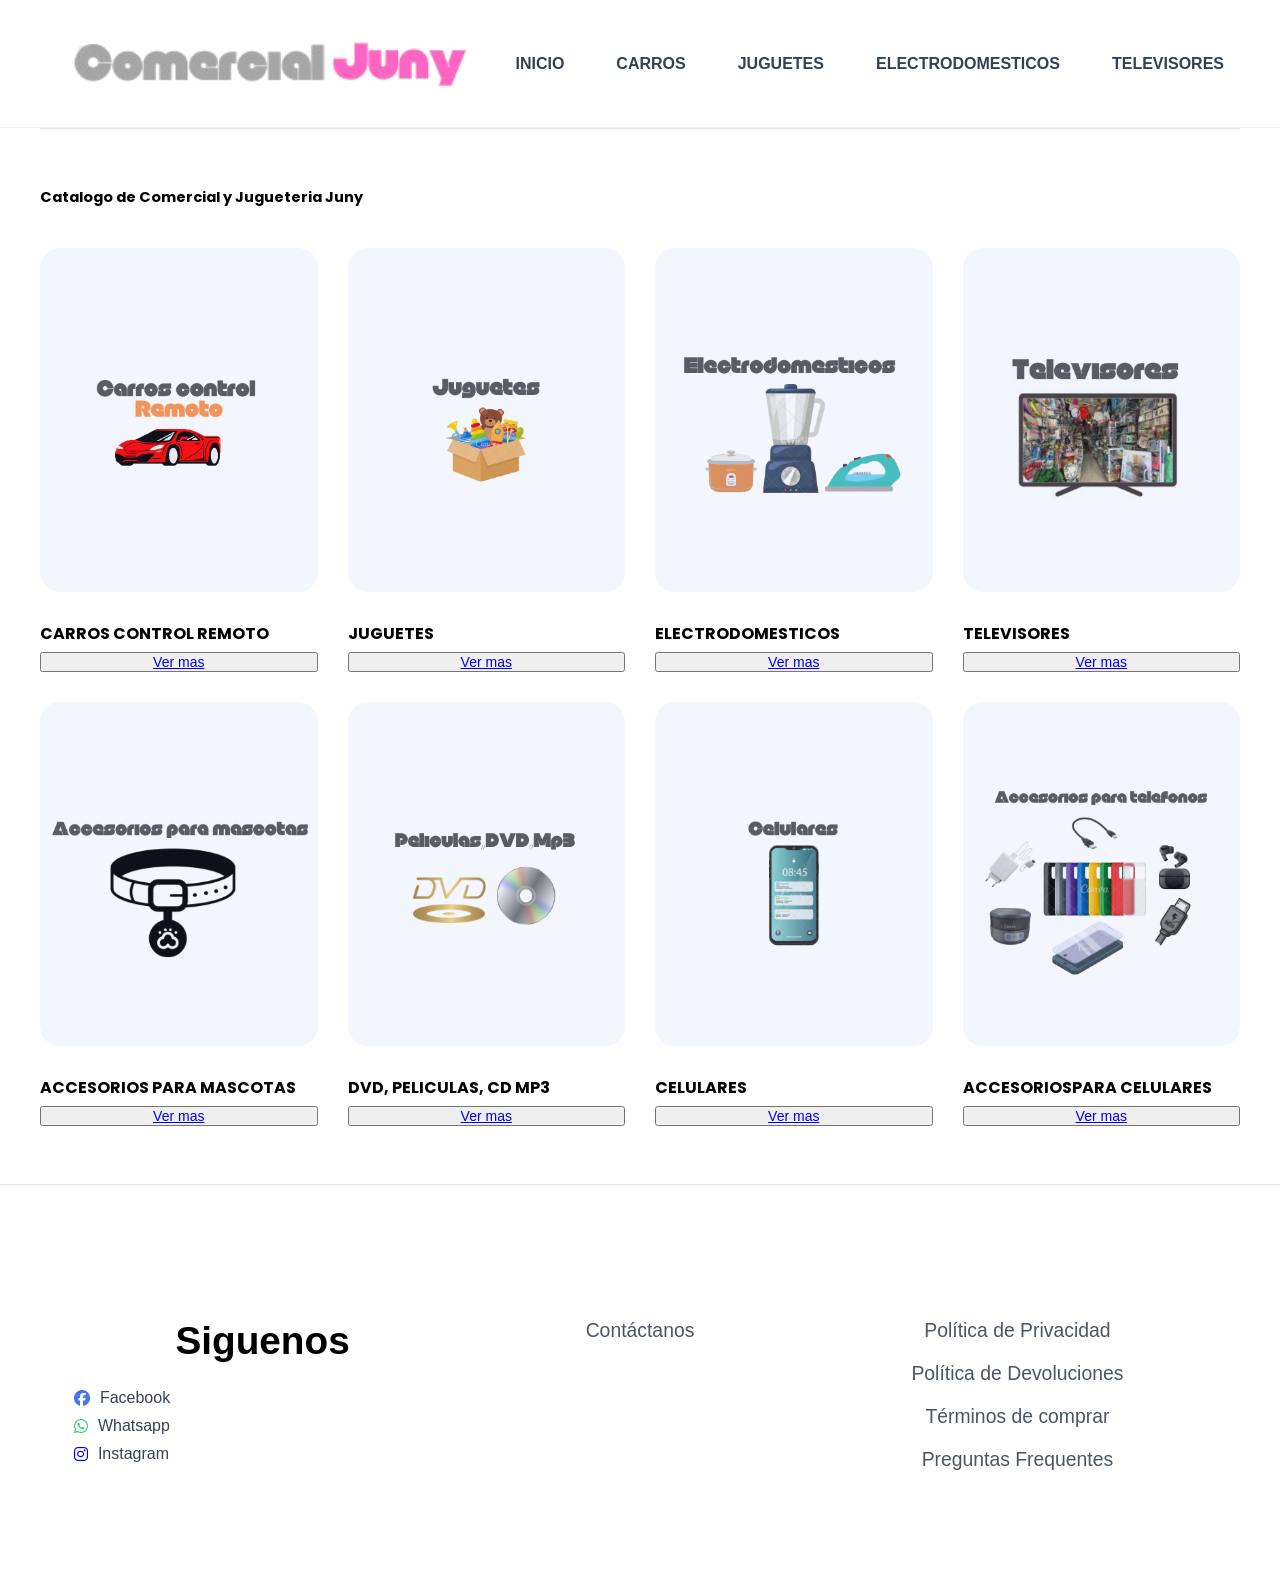
<file: index.html>
<!DOCTYPE html>
<html lang="es">
<head>
    <meta charset="UTF-8">
    <meta name="viewport" content="width=device-width, initial-scale=1.0">
    <title>comercial</title>
    <link rel="icon" href="img/think 8.jpg">

    <link rel="stylesheet" href="CSS/styles.css">

    <link rel="stylesheet" href="https://cdnjs.cloudflare.com/ajax/libs/font-awesome/6.5.2/css/all.min.css" integrity="sha512-SnH5WK+bZxgPHs44uWIX+LLJAJ9/2PkPKZ5QiAj6Ta86w+fsb2TkcmfRyVX3pBnMFcV7oQPJkl9QevSCWr3W6A==" crossorigin="anonymous" referrerpolicy="no-referrer" />
</head>
<body>

    <header>

   


        <div class="header container">
            <img src="img/think-removebg-preview (1).png" alt="">
           
            <nav>
                <ul class="menu-nav">
                    <li><a href="index.html">Inicio</a></li>
                    <li><a href="carros.html">Carros</a></li>
                    <li><a href="juguetes.html">Juguetes</a></li>
                    <li><a href="">Electrodomesticos</a></li>   
                    <li><a href="registro.htm">televisores</a></li>          
                        
                </ul>
            </nav>

            <div class="menu-hamburger">
                <i class="fa-solid fa-bars"></i>
            </div>


        <div class="menu-responsive">
            <h1 class="logo-responsive">Comercial y Jugueteria Juny</h1>
            <p>
                Juguetería, accesorio para teléfono, electrodomésticos, cosméticos, accesorios para perros, celulares, televisores, DVD, controles para play 2,play3 y Play 4, memorias micros y usb( también le pasamos música) música 🎵 y películas 🎥.
            </p>

            <p>Sigue nuestras redes sociales</p>
            <div class="container-social-responsive">
                <a href="https://www.facebook.com/profile.php?id=61565389907892&miextid=ZbWKwL" class="facebook">
                    <i class="fa-brands fa-facebook"></i>
                </a>
                <a href="https://www.instagram.com/think_.store?igsh=dWR5dHVja2MG1y" class="instagram">
                    <i class="fa-brands fa-instagram"></i>
                </a>
                <a href="https://wa.me/qr/IBJY7SB3QCHKH1" class="whatsapp">
                    <i class="fa-brands fa-whatsapp"></i>
                </a>
            </div>
            <nav>
                <ul class="menu-nav-responsive">
                    <li><a href="index.html">Inicio</a></li>
                    <li><a href="carros.html">Carros</a></li>
                    <li><a href="juguetes.html">Juguetes</a></li>
                    <li><a href="">Electrodomesticos</a></li>   
                    <li><a href="registro.htm">televisores</a></li>        
     
                </ul>
            </nav>
            <div class="btn-close-responsive">
                <i class="fa-solid fa-xmark"></i>
            </div>
        </div>
        <div id="overlay">Catalogo</div>
    </header>

   

          

    <section class="container container-productos-relacionados">
        <h2 class="text-center">Catalogo de Comercial y Jugueteria Juny</h2>
        <div class="cards-productos-relacionados">
            <div class="card-producto-relacionado">
                <div class="image-product">
                    <img
                        src="img/think (1).png"
                        alt="Producto Relacionado 1"
                    />
                    
                </div>
                <div class="info-product">
                    <div class="container-title">
                        <h4>CARROS CONTROL REMOTO</h4>
                        <button  type="button" class="btn btn-outline-primary"><p class="btn btn-outline-primary"><a href="carros.html" class="form__link">Ver mas</a></p></button> 
                    </div>
                  
                </div>
            </div>
            <div class="card-producto-relacionado">
                <div class="image-product">
                    <img
                        src="img/3.png"
                        alt="Producto Relacionado 2"
                    />
                   
                </div>
                <div class="info-product">
                    <div class="container-title">
                        <h4>JUGUETES</h4>
                       <button  type="button" class="btn btn-outline-primary"><p class="btn btn-outline-primary"><a href="juguetes.html" class="form__link">Ver mas</a></p></button> 

                    </div>
                   
                </div>
            </div>
            <div class="card-producto-relacionado">
                <div class="image-product">
                    <img
                        src="img/4.png"
                        alt="Producto Relacionado 3"
                    />
                   
                </div>
                <div class="info-product">
                    <div class="container-title">
                        <h4>ELECTRODOMESTICOS</h4>
                        <button  type="button" class="btn btn-outline-primary"><p class="btn btn-outline-primary"><a href="juguetes.htm" class="form__link">Ver mas</a></p></button> 
                    </div>
                  
                </div>
            </div>

            <div class="card-producto-relacionado">
                <div class="image-product">
                    <img
                        src="img/5.jpg"
                        alt="Producto Relacionado 3"
                    />
                  
                </div>
                <div class="info-product">
                    <div class="container-title">
                        <h4>TELEVISORES</h4>
                        <button  type="button" class="btn btn-outline-primary"><p class="btn btn-outline-primary"><a href="juguetes.htm" class="form__link">Ver mas</a></p></button> 
                    </div>
                  
                </div>
            </div>

            <div class="card-producto-relacionado">
                <div class="image-product">
                    <img
                        src="img/6.png"
                        alt="Producto Relacionado 3"
                    />
                    
                </div>
                <div class="info-product">
                    <div class="container-title">
                        <h4>ACCESORIOS PARA MASCOTAS</h4>
                        <button  type="button" class="btn btn-outline-primary"><p class="btn btn-outline-primary"><a href="juguetes.htm" class="form__link">Ver mas</a></p></button> 
                    </div>
                   
                   
                </div>
            </div>

            <div class="card-producto-relacionado">
                <div class="image-product">
                    <img
                        src="img/7.png"
                        alt="Producto Relacionado 3"
                    />
                 
                </div>
                <div class="info-product">
                    <div class="container-title">
                        <h4>DVD, PELICULAS, CD MP3</h4>
                        <button  type="button" class="btn btn-outline-primary"><p class="btn btn-outline-primary"><a href="juguetes.htm" class="form__link">Ver mas</a></p></button> 
                    </div>
                   
                </div>
            </div>

            <div class="card-producto-relacionado">
                <div class="image-product">
                    <img
                        src="img/8.png"
                        alt="Producto Relacionado 3"
                    />
                    
                </div>
                <div class="info-product">
                    <div class="container-title">
                        <h4>CELULARES</h4>
                        <button  type="button" class="btn btn-outline-primary"><p class="btn btn-outline-primary"><a href="celulares.html" class="form__link">Ver mas</a></p></button> 
                    </div>
                    
                </div>
            </div>

            <div class="card-producto-relacionado">
                <div class="image-product">
                    <img
                        src="img/9.png"
                        alt="Producto Relacionado 4"
                    />
                   
                </div>
                <div class="info-product">
                    <div class="container-title">
                        <h4>ACCESORIOSPARA CELULARES</h4>
                        <button  type="button" class="btn btn-outline-primary"><p class="btn btn-outline-primary"><a href="juguetes.htm" class="form__link">Ver mas</a></p></button> 
                    </div>
                   
                </div>
            </div>

            
        </div>
    </section>
             
             
    <footer>
        <div class="container footer">
            <h1 class="logo">Siguenos</h1>

            <div class="container-social">
                <a href="https://www.facebook.com/profile.php?id=615653899078&mibextid=ZbWKwL" class="facebook">
                    <i class="fa-brands fa-facebook"></i>
                    <span>facebook</span>
                </a>
                <a href="https://wa.me/qr/IBJY7SB3QCHKH1" class="whatsapp">
                    <i class="fa-brands fa-whatsapp"></i>
                    <span>whatsapp</span>
                </a>
                <a href="https://www.instagram.com/think_.store?igsh=dWR5dHVja4eG1y" class="telegram">
                    <i class="fa-brands fa-instagram"></i>
                    <span>Instagram</span>
                </a>
               
            </div>

            <div class="user-footer">
                <ul>
                    <li><a href="https://www.instagram.com/think_.store?igsh=dWR5dHVja2M4eG1y">Contáctanos</a></li>
                </ul>
            </div>

            <div class="container-policies">
                <ul>
                    <li>
                        <a href="politica.html">Política de Privacidad</a>
                    </li>
                    <li>
                        <a href="devoluciones.html">Política de Devoluciones</a>
                    </li>
                    <li>
                        <a href="compras.html">Términos de comprar</a>
                    </li>
                    <li>
                        <a href="#">Preguntas Frequentes</a>
                    </li>
                </ul>
                
            </div>
        </div>
    </footer>
    
    
    <script src="index.js"></script>
  </body>
</html>
</file>
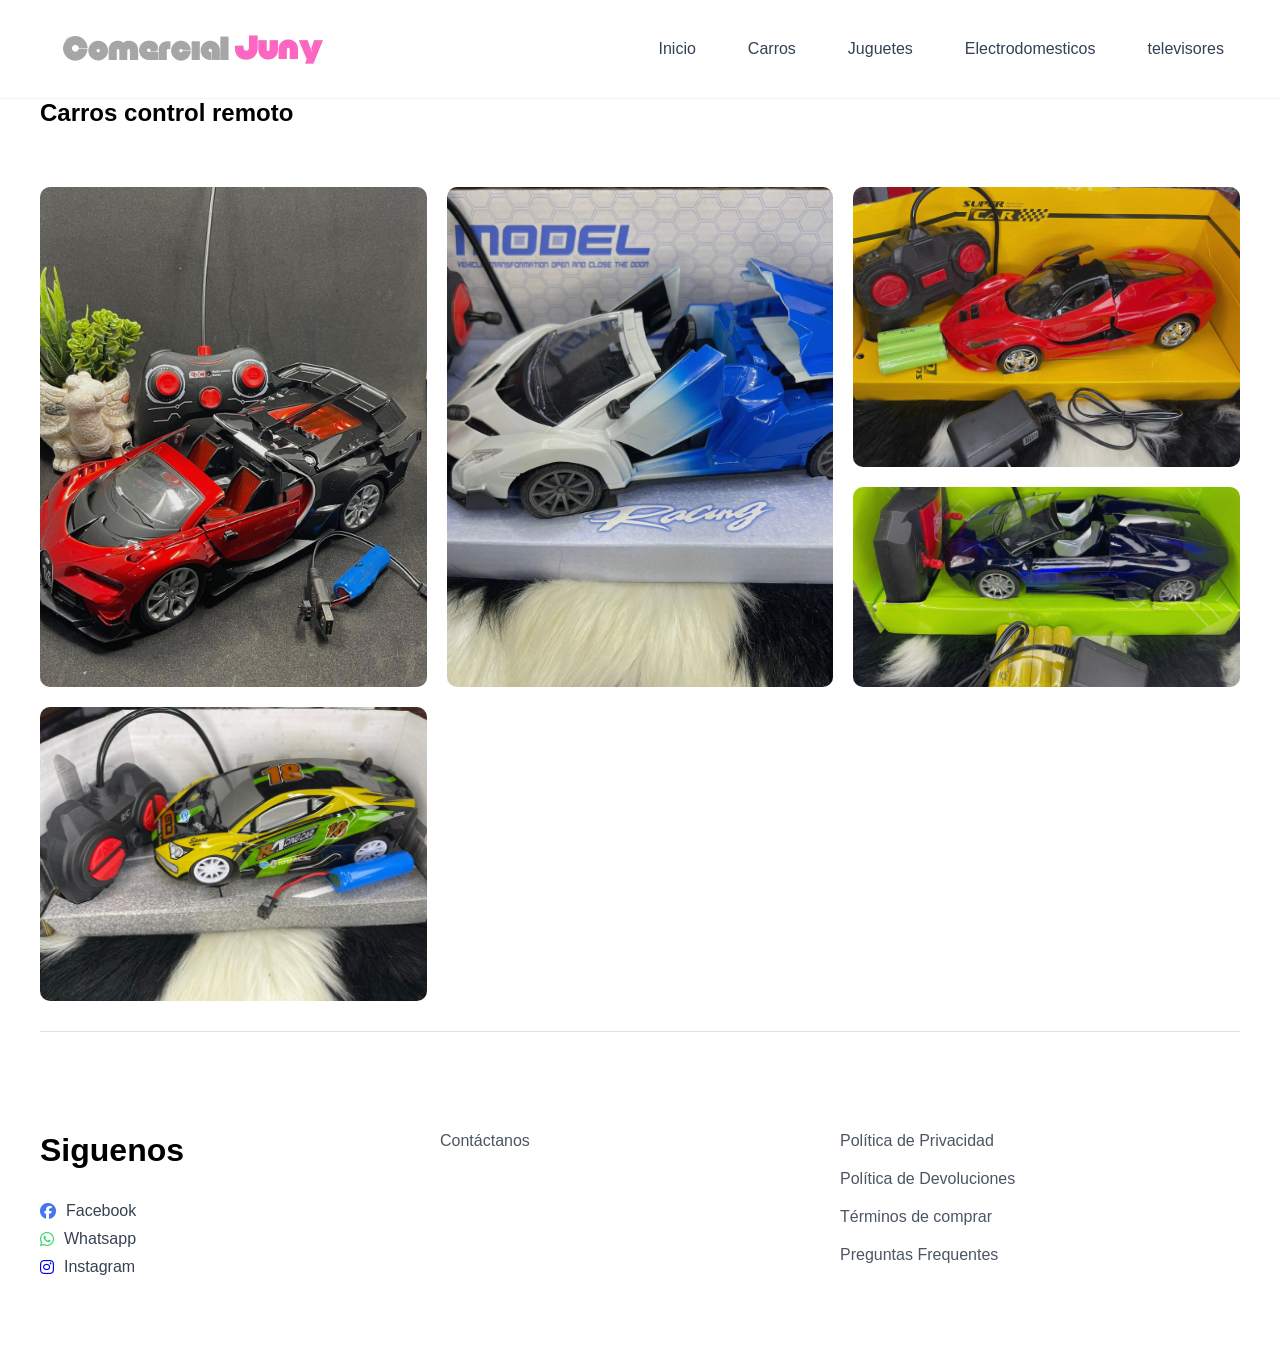
<file: carros.html>
<!DOCTYPE html>
<html lang="en">
<head>
    <meta charset="UTF-8">
    <meta name="viewport" content="width=device-width, initial-scale=1.0">
    <title>comercial</title>
    <link rel="icon" href="img/think 8.jpg">

    <link rel="stylesheet" href="CSS/style.css">

    <link rel="stylesheet" href="https://cdnjs.cloudflare.com/ajax/libs/font-awesome/6.5.2/css/all.min.css" integrity="sha512-SnH5WK+bZxgPHs44uWIX+LLJAJ9/2PkPKZ5QiAj6Ta86w+fsb2TkcmfRyVX3pBnMFcV7oQPJkl9QevSCWr3W6A==" crossorigin="anonymous" referrerpolicy="no-referrer" />
</head>
<body>
    <header>

   


        <div class="header container">
            <img src="img/think-removebg-preview (1).png" alt="">
           
            <nav>
                <ul class="menu-nav">
                    <li><a href="index.html">Inicio</a></li>
                    <li><a href="carros.html">Carros</a></li>
                    <li><a href="juguetes.html">Juguetes</a></li>
                    <li><a href="">Electrodomesticos</a></li>   
                    <li><a href="registro.htm">televisores</a></li>          
                        
                </ul>
            </nav>
            <div class="menu-hamburger">
                <i class="fa-solid fa-bars"></i>
            </div>


        <div class="menu-responsive">
            <h1 class="logo-responsive">Comercial y Jugueteria Juny</h1>
            <p>
                Juguetería, accesorio para teléfono, electrodomésticos, cosméticos, accesorios para perros, celulares, televisores, DVD, controles para play 2,play3 y Play 4, memorias micros y usb( también le pasamos música) música 🎵 y películas 🎥.
            </p>

            <p>Sigue nuestras redes sociales</p>
            <div class="container-social-responsive">
                <a href="https://www.facebook.com/profile.php?id=615653899092&mibextid=ZbWKwL" class="facebook">
                    <i class="fa-brands fa-facebook"></i>
                </a>
                <a href="https://www.instagram.com/think_.store?igsh=dWR5dHVja2M4ey" class="instagram">
                    <i class="fa-brands fa-instagram"></i>
                </a>
                <a href="https://wa.me/qr/IBJY7SB3QCHKH1" class="whatsapp">
                    <i class="fa-brands fa-whatsapp"></i>
                </a>
            </div>
            <nav>
                <ul class="menu-nav-responsive">
                    <li><a href="index.html">Inicio</a></li>
                    <li><a href="carros.html">Carros</a></li>
                    <li><a href="juguetes.html">Juguetes</a></li>
                    <li><a href="">Electrodomesticos</a></li>   
                    <li><a href="registro.htm">televisores</a></li>        
     
                </ul>
            </nav>
            </nav>
            <div class="btn-close-responsive">
                <i class="fa-solid fa-xmark"></i>
            </div>
        </div>
        <div id="overlay"></div>
    </header>

    <main class="container">
        <h2 class="text-center">Carros control remoto</h2>
        <div class="grid-images">
            <div class="imagen-producto image-1">
                <img src="img/94a24fed-40df-4a5b-ac22-baafbbde5db8.jpg" alt="Imagen Producto 1" />
            </div>
            <div class="imagen-producto image-2">
                <img src="img/dfa54e82-4213-4021-ade0-78eb171280bd (1).txt" alt="Imagen Producto 2" />
            </div>
            <div class="imagen-producto image-3">
                <img src="img/10.txt" alt="Imagen Producto 3" />
            </div>
            <div class="imagen-producto image-4">
                <img src="img/11.txt" alt="Imagen Producto 4" />
            </div>
            <div class="imagen-producto image-5">
                <img src="img/12.txt" alt="Imagen Producto 4" />
            </div>
            
        </div>

       
        <footer>
            <div class="container footer">
                <h1 class="logo">Siguenos</h1>
    
                <div class="container-social">
                    <a href="https://www.facebook.com/profile.php?id=615653899092&mibextid=ZbWKwL" class="facebook">
                        <i class="fa-brands fa-facebook"></i>
                        <span>facebook</span>
                    </a>
                    <a href="https://wa.me/qr/IBJY7SB3QCHKH1" class="whatsapp">
                        <i class="fa-brands fa-whatsapp"></i>
                        <span>whatsapp</span>
                    </a>
                    <a href="https://www.instagram.com/think_.store?igsh=dWR5dHVja2M4ey" class="telegram">
                        <i class="fa-brands fa-instagram"></i>
                        <span>Instagram</span>
                    </a>
                   
                </div>
    
                <div class="user-footer">
                    <ul>
                        <li><a href="https://www.instagram.com/think_.store?igsh=dWR5dHVja2M4eG1y">Contáctanos</a></li>
                    </ul>
                </div>
    
                <div class="container-policies">
                    <ul>
                        <li>
                            <a href="politica.html">Política de Privacidad</a>
                        </li>
                        <li>
                            <a href="devoluciones.html">Política de Devoluciones</a>
                        </li>
                        <li>
                            <a href="compras.html">Términos de comprar</a>
                        </li>
                        <li>
                            <a href="#">Preguntas Frequentes</a>
                        </li>
                    </ul>
                    
                </div>
            </div>
        </footer>
        
        
        <script src="index.js"></script>
      </body>
    </html>
</file>
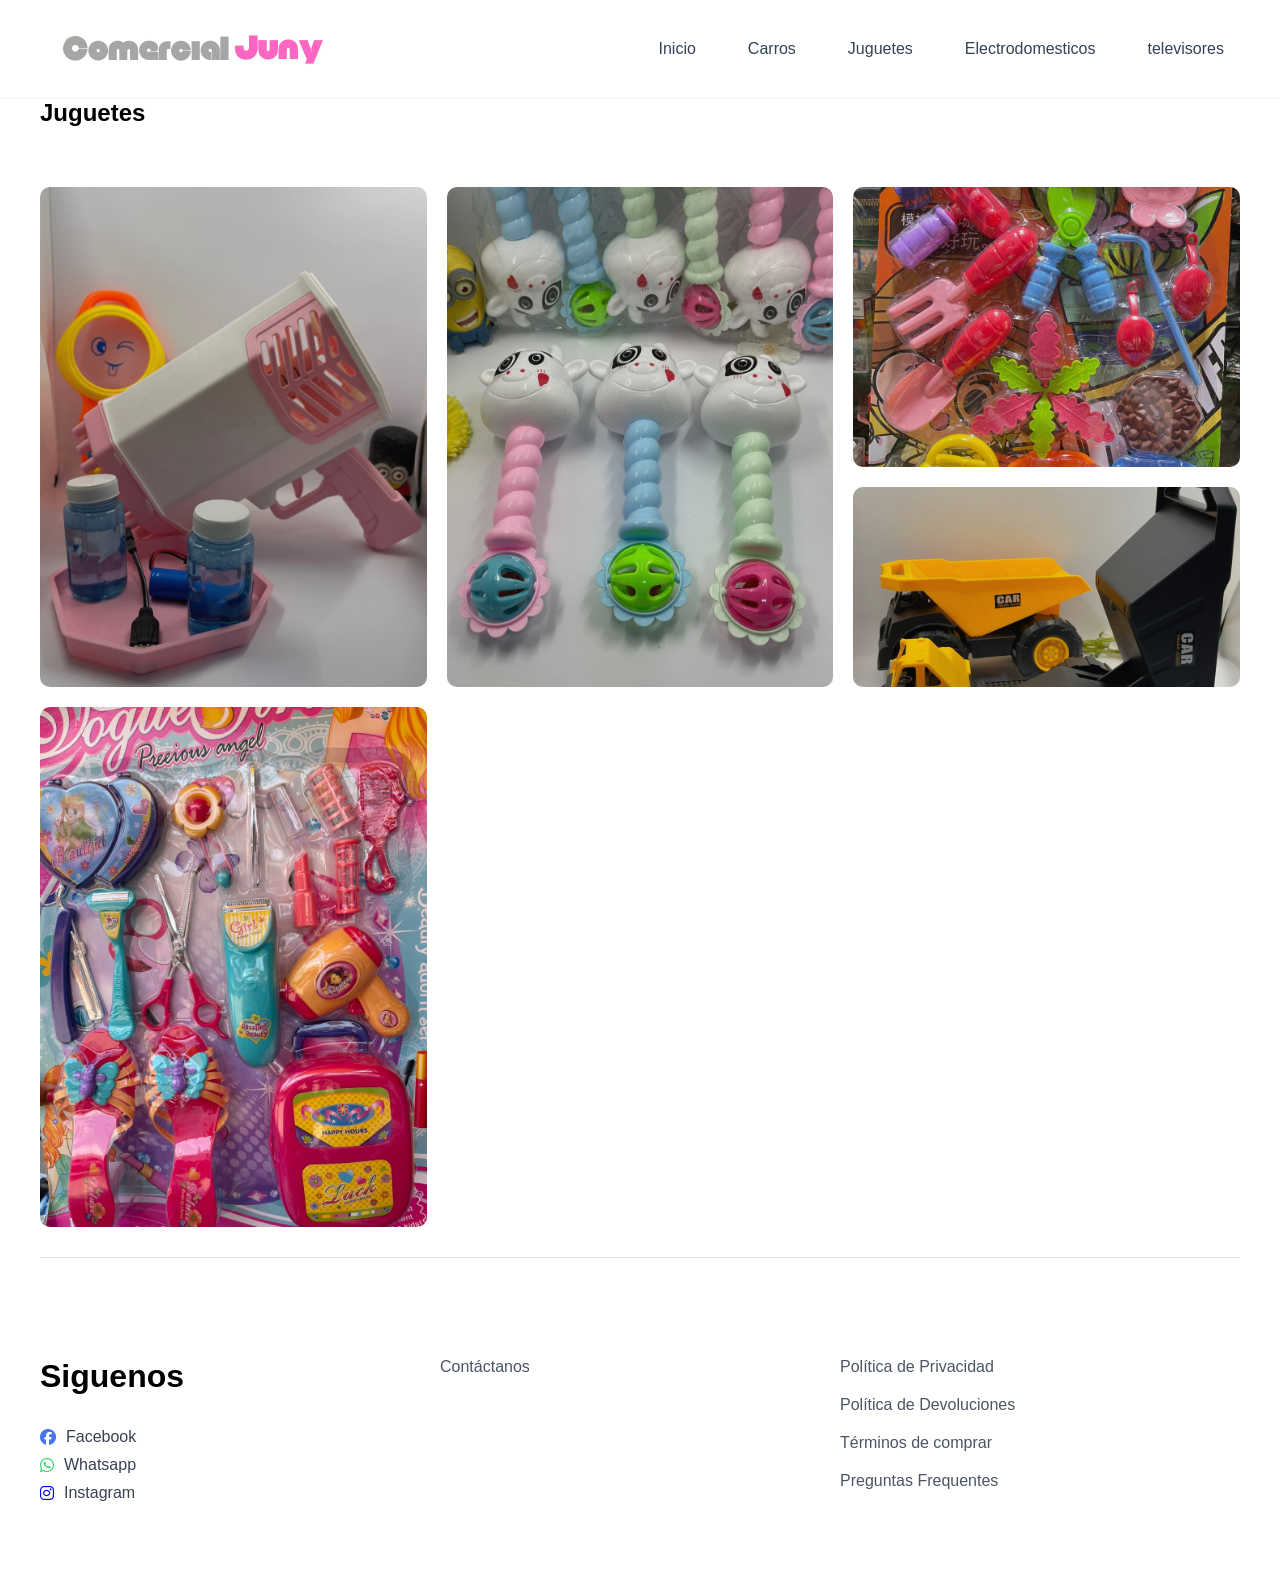
<file: juguetes.html>
<!DOCTYPE html>
<html lang="en">
<head>
    <meta charset="UTF-8">
    <meta name="viewport" content="width=device-width, initial-scale=1.0">
    <title>comercial</title>
    <link rel="icon" href="img/think 8.jpg">

    <link rel="stylesheet" href="CSS/style.css">

    <link rel="stylesheet" href="https://cdnjs.cloudflare.com/ajax/libs/font-awesome/6.5.2/css/all.min.css" integrity="sha512-SnH5WK+bZxgPHs44uWIX+LLJAJ9/2PkPKZ5QiAj6Ta86w+fsb2TkcmfRyVX3pBnMFcV7oQPJkl9QevSCWr3W6A==" crossorigin="anonymous" referrerpolicy="no-referrer" />
</head>
<body>
    <header>

   


        <div class="header container">
            <img src="img/think-removebg-preview (1).png" alt="">
           
            <nav>
                <ul class="menu-nav">
                    <li><a href="index.html">Inicio</a></li>
                    <li><a href="carros.html">Carros</a></li>
                    <li><a href="juguetes.html">Juguetes</a></li>
                    <li><a href="">Electrodomesticos</a></li>   
                    <li><a href="registro.htm">televisores</a></li>          
                        
                </ul>
            </nav>
            <div class="menu-hamburger">
                <i class="fa-solid fa-bars"></i>
            </div>


        <div class="menu-responsive">
            <h1 class="logo-responsive">Comercial y Jugueteria Juny</h1>
            <p>
                Juguetería, accesorio para teléfono, electrodomésticos, cosméticos, accesorios para perros, celulares, televisores, DVD, controles para play 2,play3 y Play 4, memorias micros y usb( también le pasamos música) música 🎵 y películas 🎥.
            </p>

            <p>Sigue nuestras redes sociales</p>
            <div class="container-social-responsive">
                <a href="https://www.facebook.com/profile.php?id=61565389907892ibextid=ZbWKwL" class="facebook">
                    <i class="fa-brands fa-facebook"></i>
                </a>
                <a href="https://www.instagram.com/think_.store?igsh=dWR5dHVja2M4e" class="instagram">
                    <i class="fa-brands fa-instagram"></i>
                </a>
                <a href="https://wa.me/qr/IBJY7SB3QCHKH1" class="whatsapp">
                    <i class="fa-brands fa-whatsapp"></i>
                </a>
            </div>
            <nav>
                <ul class="menu-nav-responsive">
                    <li><a href="index.html">Inicio</a></li>
                    <li><a href="carros.html">Carros</a></li>
                    <li><a href="juguetes.html">Juguetes</a></li>
                    <li><a href="">Electrodomesticos</a></li>   
                    <li><a href="registro.htm">televisores</a></li>        
     
                </ul>
            </nav>
            <div class="btn-close-responsive">
                <i class="fa-solid fa-xmark"></i>
            </div>
        </div>
        <div id="overlay"></div>
    </header>

    <main class="container">
        <h2 class="text-center">Juguetes</h2>
        <div class="grid-images">
            <div class="imagen-producto image-1">
                <img src="img/16.txt" alt="Imagen Producto 1" />
            </div>
            <div class="imagen-producto image-2">
                <img src="img/17.txt" alt="Imagen Producto 2" />
            </div>
            <div class="imagen-producto image-3">
                <img src="img/18.txt" alt="Imagen Producto 3" />
            </div>
            <div class="imagen-producto image-4">
                <img src="img/19.txt" alt="Imagen Producto 4" />
            </div>
            <div class="imagen-producto image-5">
                <img src="img/20.txt" alt="Imagen Producto 4" />
            </div>
            
        </div>

        <footer>
            <div class="container footer">
                <h1 class="logo">Siguenos</h1>
    
                <div class="container-social">
                    <a href="https://www.facebook.com/profile.php?id=615653897892&mibextid=ZbWKwL" class="facebook">
                        <i class="fa-brands fa-facebook"></i>
                        <span>facebook</span>
                    </a>
                    <a href="https://wa.me/qr/IBJY7SB3QCHKH1" class="whatsapp">
                        <i class="fa-brands fa-whatsapp"></i>
                        <span>whatsapp</span>
                    </a>
                    <a href="https://www.instagram.com/think_.store?igsh=dWR5dHVja2M4e" class="telegram">
                        <i class="fa-brands fa-instagram"></i>
                        <span>Instagram</span>
                    </a>
                   
                </div>
    
                <div class="user-footer">
                    <ul>
                        <li><a href="https://www.instagram.com/think_.store?igsh=dWR5dHVja2M4eG1y">Contáctanos</a></li>
                    </ul>
                </div>
    
                <div class="container-policies">
                    <ul>
                        <li>
                            <a href="politica.html">Política de Privacidad</a>
                        </li>
                        <li>
                            <a href="devoluciones.html">Política de Devoluciones</a>
                        </li>
                        <li>
                            <a href="compras.html">Términos de comprar</a>
                        </li>
                        <li>
                            <a href="#">Preguntas Frequentes</a>
                        </li>
                    </ul>
                    
                </div>
            </div>
        </footer>
        
        
        <script src="index.js"></script>
      </body>
    </html>
</file>
<file: CSS/styles.css>
@import url('https://fonts.googleapis.com/css2?family=Poppins:wght@300;500;700&display=swap');

* {
	margin: 0;
	padding: 0;
	box-sizing: border-box;
}

body {
	font-family: 'Poppins', sans-serif;
}

img {
	max-width: 100%;
}

.container {
	max-width: 1200px;
	margin: 0 auto;
}
.contenedor{
	max-width: 1200px;
	margin: auto;
}
header {
	border-bottom: 1px solid #f1f5f9;
	position: sticky;
	top: 0;
	z-index: 2;
	background-color: #fff;
}

.header {
	display: flex;
	align-items: center;
	justify-content: space-between;
	padding: 20px 0;
}

.header .menu-nav {
	display: flex;
	list-style: none;
	gap: 20px;
}

.menu-responsive {
	display: none;
}

.menu-nav li a {
	text-decoration: none;
	color: #334155;
	font-size: 16px;
	padding: 10px 16px;
	border-radius: 100px;
}

.menu-nav li a:hover {
	background-color: #f1f5f9;
}

.menu-hamburger {
	display: none;
	font-size: 30px;
	color: #374151;
	cursor: pointer;
}

.carrito {
	padding: 10px;
	border-radius: 50%;
	display: flex;
	align-items: center;
	cursor: pointer;
	position: relative;
}

.carrito img {
	width: 30px;
	height: 30px;
}

.carrito .count-products-cart {
	position: absolute;
	background-color: #0ea5e9;
	color: #fff;
	top: 3px;
	right: -1px;
	font-size: 12px;
	width: 20px;
	height: 20px;
	display: flex;
	align-items: center;
	justify-content: center;
	border-radius: 50%;
}

.carrito:hover {
	background-color: #f1f5f9;
}



/*************************************/
/*             NOSOTROS              */
/*************************************/


html{
    box-sizing: border-box;
    font-size: 60.5%;
}

*,*::before,*::after{
    box-sizing: inherit;
}

.img-fondo{
background-color: #ffffffd0;
}
img{
    width: 100%;
}
.ve

.velo-negro{
    background-color:rgba(0, 0, 0, 0.5);
}

.contenedor{
    max-width: 150rem;
    margin: 0 auto;
}

.header{
    display: flex;
    justify-content: center;
}

.logo-img{
    max-width: 40rem;
    margin: 3rem 0;
}


/*CÓDIGO TUTORIAL NÚMERO 4*/
li ul li:hover{
    list-style: none;
 background-color: rgba(255, 55, 55, 0.768);
   
}
.menu_desple{
    display: flex;
   justify-content: center;
   background-color: rgba(255, 55, 55, 0.768);
  
  
}

li ul{
   
    display: none;
}

.menu_desple li a {
    padding: 2rem 7rem;
    text-decoration: none;
    display: block;
  
    
}
.desplegar:hover .sub_me_desple{
    display: block;
  
}
nav li ul{
    position: absolute;
    padding: 0;
}

li ul li{
    list-style: none;
    background-color: rgba(255, 55, 55, 0.768);
 
   
}
li ul li a:hover{
  color:black;
   
}


/***********************************************************/

nav a{
    font-family: Arial, Helvetica, sans-serif;
    font-weight: 800;
    font-size: 3rem;
    color: white;
    
    text-transform: uppercase;
}
nav a:hover{
    color: rgb(0, 0, 0);
    
}

/*CÓDIGO TUTORIAL NÚMERO 4*/
li ul a{
    color: rgb(255, 255, 255);
   
}

/*CÓDIGO TUTORIAL NÚMERO 2*/
.activa{
    color:black
}

.nustros-productos{
    font-family: Arial, Helvetica, sans-serif;
    color: rgb(0, 0, 0);
    font-size: 4rem;
    text-align: center;
    text-transform: uppercase;
    font-weight: 800;
}

.productos{
   display: grid;
   grid-template-columns: repeat(2,1fr);

   
}



.producto{
    border-radius: 0.7rem;/*CÓDIGO TUTORIAL NÚMERO 2*/
    background-color: rgba(255, 55, 55, 0.768);
    margin: 2rem;
    padding: 2rem;
}
.producto:hover{/*CÓDIGO TUTORIAL NÚMERO 2*/
    background-color: rgb(68, 2, 2);
}


.producto-blanco{
    display: flex;/*CÓDIGO TUTORIAL NÚMERO 2*/
    align-items: center;/*CÓDIGO TUTORIAL NÚMERO 2*/
    border-radius: 0.7rem;/*CÓDIGO TUTORIAL NÚMERO 2*/
    background-color: white;
    height: 25rem;
    object-fit: contain;
    padding: 1rem;
}

.producto-precio,
.producto-nombre{
    color: white;
    font-family: Arial, Helvetica, sans-serif;
    text-transform: uppercase;
    text-align: center;
}

.producto-precio{
    font-size: 2rem;/*CÓDIGO TUTORIAL NÚMERO 2*/
    font-weight: 500;
}
.producto-nombre{
    font-size: 2rem;/*CÓDIGO TUTORIAL NÚMERO 2*/
    font-weight: 800;
}
/*CÓDIGO TUTORIAL NÚMERO 2*/
@media (min-width:768px ) {
    .productos{
     grid-template-columns: repeat(3,1fr);
    }
    .producto-precio{
        font-size: 2rem;
        font-weight: 500;
    }
    .producto-nombre{
        font-size: 2rem;
        font-weight: 800;
    }
   }
 
 @media (min-width:1280px ) {
     .productos{
         grid-template-columns: repeat(4,1fr);
        }
   }
 

/*CÓDIGO TUTORIAL NÚMERO 2*/
.formulario{
    width: min(60rem, 100%);
    margin: 0 auto;
    padding: 1rem;
}

/*CÓDIGO TUTORIAL NÚMERO 2*/
.campo{
    margin: 2rem;
}

/*CÓDIGO TUTORIAL NÚMERO 2*/
.campo label{
    display: block;
}
/*CÓDIGO TUTORIAL NÚMERO 2*/
input, textarea{
    width: 100%;
    border: none;
    padding: 1.5rem;
    border-radius: .5rem;
}
/*CÓDIGO TUTORIAL NÚMERO 2*/

input::placeholder, textarea::placeholder{
    font-size: 2rem;
    text-align: center;
    font-family: Arial, Helvetica, sans-serif;
}

/*CÓDIGO TUTORIAL NÚMERO 2*/
legend{
    text-align: center;
    color: white;
    font-size: 3rem;
    font-family: Arial, Helvetica, sans-serif;
}

/*CÓDIGO TUTORIAL NÚMERO 2*/
label{
    text-align: center;
    font-size: 3rem;
    color: white;
    margin-bottom: .7rem;
    font-weight: bold;
    font-family: Arial, Helvetica, sans-serif;
}
/*CÓDIGO TUTORIAL NÚMERO 2*/
.boton{
    background-color:rgba(255, 55, 55, 0.768);
    margin-top: 3rem;
    color: rgb(0, 0, 0);
    font-size: 2rem;
    padding: 1rem 3rem;
    border-radius: .5rem;
    width: 40%;
    text-transform: uppercase;
    font-weight: 800;
    font-family: Arial, Helvetica, sans-serif;
    
}




.footer{
    background-color: rgb(255, 255, 255);
    padding: 3.5rem;
    font-family: Arial, Helvetica, sans-serif;
    padding-bottom: 2rem;
    color: rgb(0, 0, 0);
    font-size: 2rem;
    text-align: center;
}

.nosotros{
	padding-top: 100px;
display: grid;
grid-template-columns: repeat(2,1fr);
gap: 10rem;
margin-bottom: 20rem;

}
.nosotros-texto{
	text-align: center;
    color: rgb(0, 0, 0);
    font-size: 2rem;
    font-family: Arial, Helvetica, sans-serif;
    margin-bottom: 5rem;
}

.nosotros-img{
    background-color: rgb(204, 204, 204);
    border-radius: 5%;
}

.bloques{
	padding-top: 25px;
    display: grid;
    grid-template-columns: repeat(2,1fr);
    gap: 20rem;
}

.bloques img{
    width: 20rem;
    margin-bottom: 2rem;
    height: 20rem;
}
.bloque-titulo{
    margin:0;
}

.bloque{
    text-align: center;
    color: rgb(0, 0, 0);
    font-size: 3rem;
    font-family: Arial, Helvetica, sans-serif;
    margin-bottom: 5rem;
}
.bloque-titulo{
    color: red;
    font-size: 4rem;
    margin: 3rem;
    text-align: center;
    font-weight: 800;
}

.enlace-footer:hover{
    padding-left: 1rem;
    padding-right: 1rem;
}




/* ********************************** */
/*       PRODUCTOS RELACIONADOS       */
/* ********************************** */

.container-productos-relacionados {
	display: flex;
	flex-direction: column;
	gap: 40px;
	padding: 58px 0;
	border-top: 1px solid #e1e1e1;
}

.cards-productos-relacionados {
	display: grid;
	grid-template-columns: repeat(auto-fit, minmax(250px, 1fr));
	gap: 30px;
}

.card-producto-relacionado {
	display: flex;
	flex-direction: column;
	align-items: stretch;
	gap: 30px;
	cursor: pointer;
	flex: 1;
}

.card-producto-relacionado .image-product {
	position: relative;
	overflow: hidden;
	border-radius: 20px;
}

.button-group {
	position: absolute;
	bottom: 15px;
	width: 100%;
	display: flex;
	justify-content: center;
	gap: 10px;
	padding: 0 10px;
	translate: 0 50px;
	transition: all 0.3s ease-in-out;
}

.btn-add-to-bag,
.btn-quick-view {
	font-family: inherit;
	padding: 8px 16px;
	border: none;
	outline: none;
	border-radius: 500px;
	display: flex;
	align-items: center;
	gap: 5px;
	font-weight: 700;
	font-size: 10px;
	box-shadow: 0 10px 25px #00000040;
}

.btn-add-to-bag {
	background-color: #0f172a;
	color: #fff;
}

.btn-quick-view {
	color: #dadada;
	background-color: #fff;
}

.card-producto-relacionado .image-product:hover .button-group {
	translate: 0;
}

.card-producto-relacionado .image-product img {
	object-fit: cover;
	height: 340px;
	width: 100%;
}

.image-product::after {
	content: '';
	width: 100%;
	height: 100%;
	background-color: #87aadc;
	position: absolute;
	top: 0;
	left: 0;
	opacity: 0.1;
}

.card-producto-relacionado .info-product {
	display: flex;
	flex-direction: column;
	gap: 15px;
}

.card-producto-relacionado .container-title {
	display: flex;
	flex-direction: column;
	gap: 6px;
}

.card-producto-relacionado .container-title h4 {
	font-size: 16px;
	line-height: 24px;
}

.card-producto-relacionado .container-title p {
	font-size: 14px;
	color: #475569;
}

.card-producto-relacionado .container-price {
	display: flex;
	align-items: center;
	justify-content: space-between;
}

.card-producto-relacionado .container-price span {
	border: 2px solid #22c55e;
	color: #22c55e;
	border-radius: 8px;
	font-size: 14px;
	padding: 6px 10px;
	font-weight: 700;
}

.card-producto-relacionado .container-price p {
	color: #475569;
}

.card-producto-relacionado .container-price p i {
	color: #eab308;
}



/* ********************************** */
/*               FOOTER               */
/* ********************************** */

footer {
	border-top: 1px solid #e1e1e1;
	padding: 100px 0 90px;
}

.footer {
	display: grid;
	grid-template-columns: repeat(3, 1fr);
	grid-template-rows: 70px 1fr;
}

.footer .logo {
	grid-column: 1/2;
	grid-row: 1/2;
}

.container-social {
	grid-row: 2/-1;
	display: flex;
	flex-direction: column;
	gap: 10px;
}

.container-social a {
	text-decoration: none;
	font-size: 16px;
	display: flex;
	align-items: center;
	gap: 10px;
	text-transform: capitalize;
}


.facebook i {
	color: #4676ed;
}

.instagram i {
	color: #df32b1;
}

.whatsapp i {
	color: #38d36e;
}

.container-social a span {
	color: #374151;
}

.user-footer ul,
.container-policies ul {
	display: flex;
	flex-direction: column;
	gap: 20px;
}

.user-footer ul li,
.container-policies ul li {
	list-style: none;
}

.user-footer ul li a,
.container-policies ul li a {
	text-decoration: none;
	color: #4b5563;
}

.user-footer ul li a:hover,
.container-policies ul li a:hover {
	color: #000;
}

#overlay {
	background-color: #00000050;
	width: 100%;
	height: 100%;
	position: fixed;
	z-index: 2;
	top: 0;
	left: 0;
	right: 0;
	display: none;
}

@media (max-width: 998px) {
	.container {
		max-width: 740px;
	}

	.header {
		position: relative;
	}

	.menu-responsive {
		display: none;
		flex-direction: column;
		gap: 30px;
		background-color: #fff;
		position: absolute;
		top: 0;
		width: 70%;
		height: 100vh;
		z-index: 3;
	}

	.menu-responsive.active{
		display: flex;
	}

	.logo-responsive{
		padding: 24px 20px 0 20px;
	}

	.menu-responsive > p{
		padding: 0 20px;
		color: #0e0f0f;
		font-size: 14px;
	}

	.container-social-responsive {
		display: flex;
		gap: 15px;
		padding: 0 20px;
	}

	.container-social-responsive a {
		text-decoration: none;
		font-size: 30px;
	}

	.btn-close-responsive {
		position: absolute;
		top: 20px;
		right: 30px;
		font-size: 25px;
		cursor: pointer;
		color: #faf9f9;
	}

	.menu-responsive nav {
		padding: 20px 0;
		border-top: 1px solid #e1e1e1;
		border-bottom: 1px solid #e1e1e1;
	}

	.menu-nav-responsive {
		display: flex;
		flex-direction: column;
		gap: 15px;
		padding: 0 24px;
	}

	.menu-nav-responsive li {
		list-style: none;
	}

	.menu-nav-responsive li a {
		text-decoration: none;
		color: #a7a7a8;
		font-size: 14px;
		text-transform: uppercase;
	}

	.container-details-product {
		flex-direction: column;
	}

	.aside-details-product {
		order: 2;
	}

	.container-card-payment {
		order: 1;
	}

	.menu-hamburger {
		display: block;
		flex: 1;
		order: 1;
	}

	.logo {
		flex: 1;
		order: 2;
		text-align: center;
	}

	.carrito {
		flex: 1;
		order: 3;
		justify-content: right;
	}

	.header .menu-nav {
		display: none;
	}
}

@media (max-width: 768px) {
	.container {
		max-width: 500px;
	}

	.header {
		padding-left: 15px;
		padding-right: 15px;
	}

	.logo {
		flex: 2;
		font-size: 30px;
	}

	.grid-images {
		grid-template-columns: repeat(2, 1fr);
		grid-template-rows: repeat(4, 200px);
	}

	.image-1 {
		grid-column: 1/-1;
		grid-row: 1/3;
	}

	.image-2 {
		grid-column: 1/2;
		grid-row: 3/-1;
	}

	.image-3 {
		grid-column: 2/-1;
		grid-row: 3/4;
	}

	.image-4 {
		grid-column: 2/-1;
		grid-row: 4/-1;
	}

	.body-details-product .info-product .features-product {
		grid-template-columns: 1fr;
	}
}

@media (max-width: 468px) {
	.grid-images {
		grid-template-columns: repeat(2, 1fr);
		grid-template-rows: repeat(4, 150px);
	}
	.container {
		max-width: 330px;
	}

	.header {
		align-items: center;
	}

	.logo {
		font-size: 24px;
	}

	.menu-responsive{
		width: 100%;
	}

	.card-payment {
		padding: 10px 15px;
		height: 650px;
	}

	.container-sizes {
		grid-template-columns: repeat(4, 1fr);
	}

	.btn-add-to-cart {
		font-size: 14px;
	}

	.footer {
		grid-template-columns: repeat(2, 1fr);
		grid-template-rows: 70px 1fr;
		align-items: center;
		gap: 30px;
	}

	.container-social {
		grid-column: 2/-1;
		grid-row: 1/2;
		flex-direction: row;
	}

	.container-social i {
		font-size: 20px;
	}

	.container-social span {
		display: none;
	}

	.container-review {
		max-width: 100%;
	}
}
</file>
<file: CSS/style.css>
@import url('https://fonts.googleapis.com/css2?family=Poppins:wght@300;500;700&display=swap');

* {
	margin: 0;
	padding: 0;
	box-sizing: border-box;
}

body {
	font-family: 'Poppins', sans-serif;
}

img {
	max-width: 100%;
}

.container {
	max-width: 1200px;
	margin: 0 auto;
}

header {
	border-bottom: 1px solid #f1f5f9;
	position: sticky;
	top: 0;
	z-index: 2;
	background-color: #fff;
}

.header {
	display: flex;
	align-items: center;
	justify-content: space-between;
	padding: 20px 0;
}

.header .menu-nav {
	display: flex;
	list-style: none;
	gap: 20px;
}

.menu-responsive {
	display: none;
}

.menu-nav li a {
	text-decoration: none;
	color: #334155;
	font-size: 16px;
	padding: 10px 16px;
	border-radius: 100px;
}

.menu-nav li a:hover {
	background-color: #f1f5f9;
}

.menu-hamburger {
	display: none;
	font-size: 30px;
	color: #374151;
	cursor: pointer;
}

.carrito {
	padding: 10px;
	border-radius: 50%;
	display: flex;
	align-items: center;
	cursor: pointer;
	position: relative;
}

.carrito img {
	width: 30px;
	height: 30px;
}

.carrito .count-products-cart {
	position: absolute;
	background-color: #0ea5e9;
	color: #fff;
	top: 3px;
	right: -1px;
	font-size: 12px;
	width: 20px;
	height: 20px;
	display: flex;
	align-items: center;
	justify-content: center;
	border-radius: 50%;
}

.carrito:hover {
	background-color: #f1f5f9;
}

.grid-images {
	display: grid;
	grid-template-columns: repeat(3, 1fr);
	grid-template-rows: 280px 200px;
	margin-top: 60px;
	gap: 20px;
	margin-bottom: 30px;
}

.grid-images img {
	object-fit: cover;
	width: 100%;
	height: 100%;
}

.imagen-producto {
	position: relative;
	border-radius: 10px;
	overflow: hidden;
	cursor: pointer;
}

.image-1 {
	grid-column: 1/2;
	grid-row: 1/-1;
}

.image-2 {
	grid-column: 2/3;
	grid-row: 1/-1;
}

.image-1::after,
.image-2::after,
.image-3::after,
.image-4::after {
	content: '';
	width: 100%;
	height: 100%;
	background-color: #333;
	position: absolute;
	top: 0;
	left: 0;
	opacity: 0.1;
}

.image-1:hover::after,
.image-2:hover::after,
.image-3:hover::after,
.image-4:hover::after {
	background-color: #333;
	opacity: 0.2;
}

.container-details-product {
	display: flex;
	gap: 20px;
}

.aside-details-product {
	flex: 1.6;
	display: flex;
	flex-direction: column;
	gap: 50px;
}

.header-details-product {
	display: flex;
	flex-direction: column;
	gap: 20px;
}

.header-details-product h2 {
	font-size: 30px;
	font-weight: 700;
}

.header-details-product .row {
	display: flex;
	align-items: center;
	justify-content: space-between;
	font-size: 14px;
}

.header-details-product .share {
	display: flex;
	align-items: center;
	gap: 5px;
}

.share .btn {
	border: none;
	outline: none;
	display: flex;
	align-items: center;
	font-family: inherit;
	gap: 10px;
	padding: 6px 12px;
	background: none;
	cursor: pointer;
	border-radius: 8px;
	font-weight: 500;
}

.share .btn:hover {
	background-color: #f3f4f6;
	color: #374151;
}

.header-details-product .calification {
	display: flex;
	align-items: center;
	gap: 10px;
}

.header-details-product .calification i {
	color: #1e293b;
	font-size: 15px;
	margin-bottom: 3px;
}

.header-details-product .calification p span {
	text-decoration: underline;
	color: #334155;
}

.info-details-product {
	display: flex;
	flex-direction: column;
	gap: 15px;
}

.acordeon-button {
	width: 100%;
	cursor: pointer;
	border-radius: 10px;
	padding: 10px 20px;
	display: flex;
	align-items: center;
	justify-content: space-between;
	border: none;
	font-family: inherit;
	background-color: #f5f8fb;
	font-weight: 500;
	font-size: 16px;
}

.acordeon-button:hover {
	background-color: #eef1f6;
}

.container-acordeon {
	position: relative;
}

.acordeon-content {
	overflow: hidden;
	height: 0;
	transition: all 0.3s ease-in-out;
	padding: 0 20px;
	color: #475569;
	font-size: 16px;
}

.acordeon-button.active + .acordeon-content {
	opacity: 1;
}
.body-details-product {
	border-top: 1px solid #e1e1e1;
	padding: 50px 0;
}

.body-details-product .info-product {
	display: flex;
	flex-direction: column;
	gap: 40px;
}

.body-details-product .info-product h2 {
	font-size: 24px;
}

.body-details-product .info-product .info {
	display: flex;
	flex-direction: column;
	gap: 20px;
	color: #374151;
	font-size: 16px;
}

.body-details-product .info-product .info ul {
	padding-left: 30px;
	display: flex;
	flex-direction: column;
	gap: 8px;
}

.body-details-product .info-product .features-product {
	display: grid;
	grid-template-columns: repeat(2, 1fr);
	gap: 10px;
}

.features-product .feature-product {
	padding: 25px 30px;
	display: flex;
	flex-direction: column;
	gap: 5px;
	border-radius: 15px;
}

.feature-product i {
	margin-bottom: 10px;
	font-size: 20px;
}

.feature-product h4 {
	font-size: 16px;
}

.feature-product p {
	color: #64748b;
	font-size: 14px;
	font-weight: 500;
}

.feature-product.shipping {
	background-color: #fef2f2;
}

.feature-product.return {
	background-color: #f0f9ff;
}

.feature-product.delivery {
	background-color: #f0fdf4;
}

.feature-product.refund {
	background-color: #fffbeb;
}

.container-card-payment {
	flex: 1;
}

.card-payment {
	height: 600px;
	position: sticky;
	top: 120px;
	border-radius: 20px;
	box-shadow: 0px 10px 15px #00000020;
	padding: 10px 30px;
	display: flex;
	flex-direction: column;
	justify-content: space-between;
	border: 1px solid #e5e7eb;
}

.card-payment .header {
	display: flex;
	align-items: center;
	justify-content: space-between;
}

.card-payment .header .price {
	font-weight: 700;
	font-size: 24px;
}

.card-payment .header .count-reviews {
	font-size: 14px;
}

.card-payment .header .count-reviews i {
	color: #fb923c;
}

.card-payment .header .count-reviews span {
	text-decoration: underline;
	color: #334155;
}

.card-payment .colors {
	display: flex;
	flex-direction: column;
	gap: 15px;
}

.card-payment .colors > p {
	font-size: 14px;
	text-transform: capitalize;
}

.card-payment .colors > p span {
	font-weight: bold;
}

.row-colors {
	display: flex;
	gap: 12px;
}

.row-colors .container-color {
	background-color: #333;
	flex: 1;
	height: 35px;
	border-radius: 20px;
	cursor: pointer;
}

.row-colors .container-color.selected {
	outline: 2px solid #0284c7;
	outline-offset: 2px;
}

.row-colors .color-black {
	background-color: #000;
}

.row-colors .color-white {
	background-color: #eaeaea;
}

.row-colors .color-orange {
	background-color: #fb923c;
}

.row-colors .color-blue {
	background-color: #449dd1;
}

.row-colors .color-brown {
	background-color: #826251;
}

.sizes {
	display: flex;
	flex-direction: column;
	gap: 10px;
}

.sizes p {
	font-size: 14px;
}

.sizes p span {
	font-weight: 700;
}

.container-sizes {
	display: grid;
	grid-template-columns: repeat(auto-fit, minmax(80px, 1fr));
	gap: 15px;
}

.btn-size {
	border: 1px solid #cbd5e1;
	padding: 10px;
	border-radius: 15px;
	font-family: inherit;
	background-color: #fff;
	font-size: 16px;
	font-weight: 700;
	cursor: pointer;
}

.btn-size.selected {
	background-color: #0284c7;
	color: #fff;
}

.quantity {
	display: flex;
	flex-direction: column;
	gap: 40px;
}

.container-add-quantity {
	display: flex;
	align-items: center;
	gap: 15px;
}

.add-quantity {
	background-color: #f5f8fb;
	padding: 12px;
	flex: 1.2;
	border-radius: 50px;
	display: flex;
	align-items: center;
	justify-content: space-between;
}

.add-quantity .btn-minus,
.add-quantity .btn-plus {
	outline: none;
	display: flex;
	align-items: center;
	border-radius: 50%;
	cursor: pointer;
	padding: 12px;
	/* color: #878b95; */
	color: rgb(15, 23, 42);
	background-color: #fff;
	border: 1px solid #cbd5e1;
}

.btn-minus:disabled {
	border: 1px solid #bec2c8;
	cursor: auto;
	color: #bec2c8;
}

.add-quantity .btn-minus:hover,
.add-quantity .btn-plus:hover {
	border: 1px solid #000;
}

.btn-minus:hover:disabled {
	border: 1px solid #bec2c8;
}

.btn-add-to-cart {
	flex: 2;
	border: none;
	outline: none;
	align-self: stretch;
	border-radius: 500px;
	font-family: inherit;
	background-color: #0f172a;
	color: #fff;
	display: flex;
	align-items: center;
	justify-content: center;
	gap: 15px;
	font-size: 16px;
	font-weight: 500;
	cursor: pointer;
	box-shadow: 0 10px 15px #00000040;
}

.btn-add-to-cart:hover {
	opacity: 0.95;
}

.btn-add-to-cart:active {
	outline: 3px solid #0284c7;
}

.info-quantity {
	display: flex;
	justify-content: space-between;
	color: #475569;
	font-size: 16px;
}

.price-tax {
	display: flex;
	flex-direction: column;
	gap: 10px;
}

.info-quantity .value {
	display: flex;
	flex-direction: column;
	gap: 10px;
	text-align: right;
}

.total {
	padding: 16px 0;
	display: flex;
	justify-content: space-between;
	font-weight: 700;
	font-size: 16px;
	border-top: 1px solid #e1e1e1;
}

/* ********************************** */
/*               RESEÑAS              */
/* ********************************** */

.section-reviews {
	margin-top: 60px;
	padding: 58px 0;
	display: flex;
	flex-direction: column;
	gap: 50px;
	border-top: 1px solid #e1e1e1;
}

.container-reviews {
	display: grid;
	grid-template-columns: repeat(auto-fit, minmax(300px, 1fr));
	gap: 100px;
	row-gap: 50px;
}

.container-review {
	display: flex;
	flex-direction: column;
	gap: 20px;
}
.header-review {
	display: flex;
	gap: 10px;
}

.header-review img {
	width: 50px;
	height: 50px;
	border-radius: 50%;
	object-fit: cover;
}

.name-user-review {
	flex: 1;
	margin-left: 10px;
}

.name-user-review p {
	font-size: 16px;
	font-weight: 700;
}

.name-user-review span {
	color: #64748b;
	font-size: 14px;
}

.stars-review {
	color: #eab308;
}

.container-review > p {
	color: #475569;
	font-size: 16px;
	line-height: 1.7;
}

.btn-show-reviews {
	align-self: flex-start;
	border: none;
	color: #334155;
	background-color: #fff;
	border: 1px solid #334155;
	padding: 14px 24px;
	border-radius: 500px;
	font-family: inherit;
	font-size: 16px;
	cursor: pointer;
}

.btn-show-reviews:hover {
	background-color: #f3f4f6;
}

/* ********************************** */
/*       PRODUCTOS RELACIONADOS       */
/* ********************************** */

.container-productos-relacionados {
	display: flex;
	flex-direction: column;
	gap: 40px;
	padding: 58px 0;
	border-top: 1px solid #e1e1e1;
}

.cards-productos-relacionados {
	display: grid;
	grid-template-columns: repeat(auto-fit, minmax(250px, 1fr));
	gap: 30px;
}

.card-producto-relacionado {
	display: flex;
	flex-direction: column;
	align-items: stretch;
	gap: 30px;
	cursor: pointer;
	flex: 1;
}

.card-producto-relacionado .image-product {
	position: relative;
	overflow: hidden;
	border-radius: 20px;
}

.button-group {
	position: absolute;
	bottom: 15px;
	width: 100%;
	display: flex;
	justify-content: center;
	gap: 10px;
	padding: 0 10px;
	translate: 0 50px;
	transition: all 0.3s ease-in-out;
}

.btn-add-to-bag,
.btn-quick-view {
	font-family: inherit;
	padding: 8px 16px;
	border: none;
	outline: none;
	border-radius: 500px;
	display: flex;
	align-items: center;
	gap: 5px;
	font-weight: 700;
	font-size: 10px;
	box-shadow: 0 10px 25px #00000040;
}

.btn-add-to-bag {
	background-color: #0f172a;
	color: #fff;
}

.btn-quick-view {
	color: #334155;
	background-color: #fff;
}

.card-producto-relacionado .image-product:hover .button-group {
	translate: 0;
}

.card-producto-relacionado .image-product img {
	object-fit: cover;
	height: 340px;
	width: 100%;
}

.image-product::after {
	content: '';
	width: 100%;
	height: 100%;
	background-color: #87aadc;
	position: absolute;
	top: 0;
	left: 0;
	opacity: 0.1;
}

.card-producto-relacionado .info-product {
	display: flex;
	flex-direction: column;
	gap: 15px;
}

.card-producto-relacionado .container-title {
	display: flex;
	flex-direction: column;
	gap: 6px;
}

.card-producto-relacionado .container-title h4 {
	font-size: 16px;
	line-height: 24px;
}

.card-producto-relacionado .container-title p {
	font-size: 14px;
	color: #475569;
}

.card-producto-relacionado .container-price {
	display: flex;
	align-items: center;
	justify-content: space-between;
}

.card-producto-relacionado .container-price span {
	border: 2px solid #22c55e;
	color: #22c55e;
	border-radius: 8px;
	font-size: 14px;
	padding: 6px 10px;
	font-weight: 700;
}

.card-producto-relacionado .container-price p {
	color: #475569;
}

.card-producto-relacionado .container-price p i {
	color: #eab308;
}



/* ********************************** */
/*               FOOTER               */
/* ********************************** */

footer {
	border-top: 1px solid #e1e1e1;
	padding: 100px 0 90px;
}

.footer {
	display: grid;
	grid-template-columns: repeat(3, 1fr);
	grid-template-rows: 70px 1fr;
}

.footer .logo {
	grid-column: 1/2;
	grid-row: 1/2;
}

.container-social {
	grid-row: 2/-1;
	display: flex;
	flex-direction: column;
	gap: 10px;
}

.container-social a {
	text-decoration: none;
	font-size: 16px;
	display: flex;
	align-items: center;
	gap: 10px;
	text-transform: capitalize;
}


.facebook i {
	color: #4676ed;
}

.instagram i {
	color: #df32b1;
}

.whatsapp i {
	color: #38d36e;
}

.container-social a span {
	color: #374151;
}

.user-footer ul,
.container-policies ul {
	display: flex;
	flex-direction: column;
	gap: 20px;
}

.user-footer ul li,
.container-policies ul li {
	list-style: none;
}

.user-footer ul li a,
.container-policies ul li a {
	text-decoration: none;
	color: #4b5563;
}

.user-footer ul li a:hover,
.container-policies ul li a:hover {
	color: #000;
}

#overlay {
	background-color: #00000050;
	width: 100%;
	height: 100%;
	position: fixed;
	z-index: 2;
	top: 0;
	left: 0;
	right: 0;
	display: none;
}

@media (max-width: 998px) {
	.container {
		max-width: 740px;
	}

	.header {
		position: relative;
	}

	.menu-responsive {
		display: none;
		flex-direction: column;
		gap: 30px;
		background-color: #fff;
		position: absolute;
		top: 0;
		width: 70%;
		height: 100vh;
		z-index: 3;
	}

	.menu-responsive.active{
		display: flex;
	}

	.logo-responsive{
		padding: 24px 20px 0 20px;
	}

	.menu-responsive > p{
		padding: 0 20px;
		color: #0e0f0f;
		font-size: 14px;
	}

	.container-social-responsive {
		display: flex;
		gap: 15px;
		padding: 0 20px;
	}

	.container-social-responsive a {
		text-decoration: none;
		font-size: 30px;
	}

	.btn-close-responsive {
		position: absolute;
		top: 20px;
		right: 30px;
		font-size: 25px;
		cursor: pointer;
		color: #faf9f9;
	}

	.menu-responsive nav {
		padding: 20px 0;
		border-top: 1px solid #e1e1e1;
		border-bottom: 1px solid #e1e1e1;
	}

	.menu-nav-responsive {
		display: flex;
		flex-direction: column;
		gap: 15px;
		padding: 0 24px;
	}

	.menu-nav-responsive li {
		list-style: none;
	}

	.menu-nav-responsive li a {
		text-decoration: none;
		color: #a7a7a8;
		font-size: 14px;
		text-transform: uppercase;
	}

	.container-details-product {
		flex-direction: column;
	}

	.aside-details-product {
		order: 2;
	}

	.container-card-payment {
		order: 1;
	}

	.menu-hamburger {
		display: block;
		flex: 1;
		order: 1;
	}

	.logo {
		flex: 1;
		order: 2;
		text-align: center;
	}

	.carrito {
		flex: 1;
		order: 3;
		justify-content: right;
	}

	.header .menu-nav {
		display: none;
	}
}

@media (max-width: 768px) {
	.container {
		max-width: 500px;
	}

	.header {
		padding-left: 15px;
		padding-right: 15px;
	}

	.logo {
		flex: 2;
		font-size: 30px;
	}

	.grid-images {
		grid-template-columns: repeat(2, 1fr);
		grid-template-rows: repeat(4, 200px);
	}

	.image-1 {
		grid-column: 1/-1;
		grid-row: 1/3;
	}

	.image-2 {
		grid-column: 1/2;
		grid-row: 3/-1;
	}

	.image-3 {
		grid-column: 2/-1;
		grid-row: 3/4;
	}

	.image-4 {
		grid-column: 2/-1;
		grid-row: 4/-1;
	}

	.body-details-product .info-product .features-product {
		grid-template-columns: 1fr;
	}
}

@media (max-width: 468px) {
	.grid-images {
		grid-template-columns: repeat(2, 1fr);
		grid-template-rows: repeat(4, 150px);
	}
	.container {
		max-width: 330px;
	}

	.header {
		align-items: center;
	}

	.logo {
		font-size: 24px;
	}

	.menu-responsive{
		width: 100%;
	}

	.card-payment {
		padding: 10px 15px;
		height: 650px;
	}

	.container-sizes {
		grid-template-columns: repeat(4, 1fr);
	}

	.btn-add-to-cart {
		font-size: 14px;
	}

	.footer {
		grid-template-columns: repeat(2, 1fr);
		grid-template-rows: 70px 1fr;
		align-items: center;
		gap: 30px;
	}

	.container-social {
		grid-column: 2/-1;
		grid-row: 1/2;
		flex-direction: row;
	}

	.container-social i {
		font-size: 20px;
	}

	.container-social span {
		display: none;
	}

	.container-review {
		max-width: 100%;
	}
}
/****************/
/**CREANDO LOGIN*/
/****************/



@import url('htppa://fonts.googleapis.com/css2?family=Roboto:wght@300;400;700&display=swap');
*{
	margin: 0;
	padding: 0;
	box-sizing: border-box;
}

body{
	font-family: 'Roboto', sans-serif;
	
}

.form{
	background-color: #fff;
	margin: auto;
	width: 90%;
	max-width: 400px;
	padding: 4.5em 3em;
	border-radius: 10px;
	box-shadow: 0 5px 10px -5px rgba(56, 8, 160, 0.3);
	text-align: center;
}

.form__title{
font-size: 2rem;
margin-bottom: .5em;
}

.form__paragraph{
	font-weight: 300;
}

.form__link{
	font-weight: 400;
	color: #000;
	
}

.form__container{
	margin-top: 3em;
	display: grid;
	gap: 2.5em;
}

.form__group{
	position: relative;
	--color: #5757577e;
}

.form__input{
	width: 100%;
	background: none;
	color: #706c6c;
	font-size: 1rem;
	padding: .6em .3em;
	border: none;
	outline: none;
	border-bottom: 1px solid var(--color);
	font-family: 'Roboto', sans-serif;
	
}

.form__input:not(:placeholder-shown){
color: #ff8f2d;}

.form__input:focus + .form__label,
.form__input:not(:placeholder-shown)+ .form__label{
	transform: translateY(-12px) scale(.7);
	transform-origin: left top;
}

.form__label{
	color: var(--color);
	cursor: pointer;
	position: absolute;
	top: 0;
	left: 5px;
	transform: translateY(10px);
	transition: transform .5s, color .3s;
	color: #ff8f2d;
}

.form__submit{
	background-color: #ff8f2d;
	color: #fff;
	font-family: 'Roboto', sans-serif;
font-weight: 300;
font-size: 1rem;
padding: .8em 0;
border: none;
border-radius: .5em;
}

.form__line{
	position: absolute;
	bottom: 0;
	left: 0;
	width: 100%;
	height: 1px;
	background-color: #ff8f2d;
	transform: scale(0);
	transform: left bottom;
	transition: transform .4s;
}
.form__input:focus ~ .form__line,
.form__input:not(:placeholder-shown) ~ .form__label{
transform: scale(1);
}
@media(max-width:425px){
	.form__title{
		font-size: 1.8rem;
	}
}
</file>
